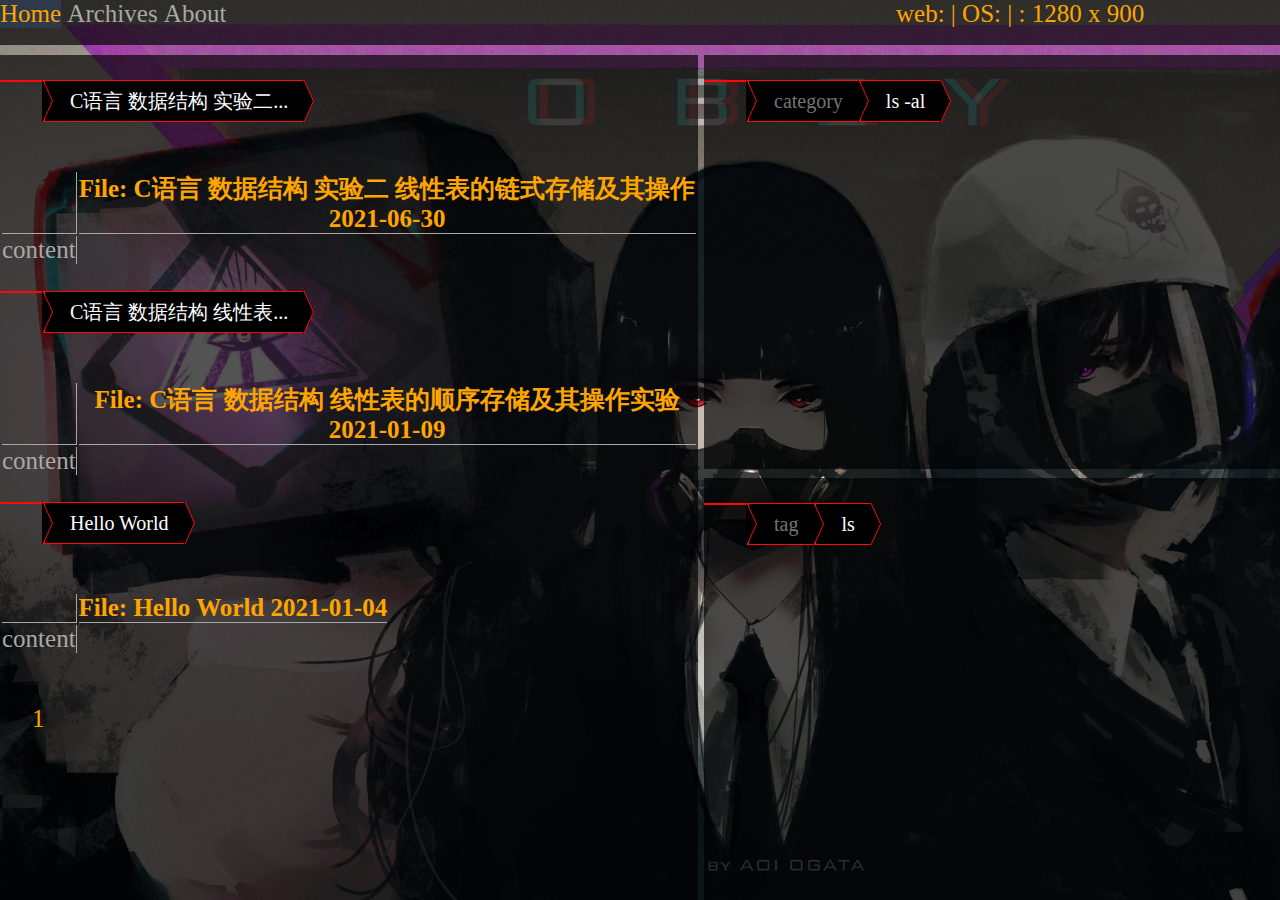
<file: index.html>
<!DOCTYPE html>
<html lang="en">
<head>
  <meta charset="UTF-8">
  <title> [ omgnehz ]</title>
  
<link rel="shortcut icon" href="/favicon/favicon.ico">

<link rel="stylesheet" href="/lib/highlight/monokai-sublime.css">

<link rel="stylesheet" href="/lib/fancybox/jquery.fancybox.min.css">


<link rel="stylesheet" href="https://cdn.staticfile.org/font-awesome/4.7.0/css/font-awesome.css">


<link rel="stylesheet" href="/css/milk.css">

<meta name="generator" content="Hexo 5.3.0"></head>
<body>
  <div class="milk-header">
     

  <nav class="header-nav">
     
    <ul class="nav-menu">
      
        <li id="Home">
          <i class="fa fa-home" aria-hidden="true"></i>
          <a href="/ ">Home</a>
        </li>
      
        <li id="Archives">
          <i class="fa fa-archive" aria-hidden="true"></i>
          <a href="/archives ">Archives</a>
        </li>
      
        <li id="About">
          <i class="fa fa-user-circle" aria-hidden="true"></i>
          <a href="/about ">About</a>
        </li>
      
    </ul>
    
    
      <span class="nav-date">
        <i class="fa fa-calendar" aria-hidden="true"></i>
        <span id="date"></span>
      </span>
    
    
    
      <span class="nav-system" id="nav-system"></span>
    
    
    <span class="nav-access">
      <i class="fa fa-universal-access" id="nav-access"></i>
      <i class="fa fa-angle-down"></i>
      <div class="dropdown-content" id="dropdown-content">
        <ul class="social">
          
            <li>
              <a target="_blank" rel="noopener" href="https://github.com/MRsoymilk">
                <i class="fa fa-github-alt" aria-hidden="true"></i>
              </a>
            </li>
          
            <li>
              <a href="mailto:codermrsoymilk@gmail.com">
                <i class="fa fa-envelope" aria-hidden="true"></i>
              </a>
            </li>
          
        </ul>
        <ul>
          <li><span>Power by <a target="_blank" rel="noopener" href="https://hexo.io/">Hexo</a></span></li>
        </ul>
      </div>
    </span>
  </nav>
 
  </div>
  <div class="milk-body">
    
<div class="desktop-content">
   
<ul>
  
     
    
    <li>
       
      <ul class="breadcrumbs" id="post-source">
        <li><a href="#"><i class="fa fa-file-text"></i></a></li>
        
        
        <li id="post-title"><a href="/2021/06/30/C语言 数据结构 实验二 线性表的链式存储及其操作/" title="C语言 数据结构 实验二 线性表的链式存储及其操作">C语言 数据结构 实验二...</a></li> 
      </ul>
       
      <div class="post-table">
        <table>
          <tr>
            <th></th>
            <th>
              <span class="table-title">File: C语言 数据结构 实验二 线性表的链式存储及其操作</span>
              <span>2021-06-30</span>
            </th>
          </tr>
          <tr>
            <td class="table-linenum" id="table-linenum">content</td>
            <td></td>
          </tr>
        </table>
      </div>
    </li>
  
     
    
    <li>
       
      <ul class="breadcrumbs" id="post-source">
        <li><a href="#"><i class="fa fa-file-text"></i></a></li>
        
        
        <li id="post-title"><a href="/2021/01/09/C语言 数据结构 线性表的顺序存储及其操作实验/" title="C语言 数据结构 线性表的顺序存储及其操作实验">C语言 数据结构 线性表...</a></li> 
      </ul>
       
      <div class="post-table">
        <table>
          <tr>
            <th></th>
            <th>
              <span class="table-title">File: C语言 数据结构 线性表的顺序存储及其操作实验</span>
              <span>2021-01-09</span>
            </th>
          </tr>
          <tr>
            <td class="table-linenum" id="table-linenum">content</td>
            <td></td>
          </tr>
        </table>
      </div>
    </li>
  
     
    
    <li>
       
      <ul class="breadcrumbs" id="post-source">
        <li><a href="#"><i class="fa fa-file-text"></i></a></li>
        
        
        <li id="post-title"><a href="/2021/01/04/hello-world/" title="Hello World">Hello World</a></li> 
      </ul>
       
      <div class="post-table">
        <table>
          <tr>
            <th></th>
            <th>
              <span class="table-title">File: Hello World</span>
              <span>2021-01-04</span>
            </th>
          </tr>
          <tr>
            <td class="table-linenum" id="table-linenum">content</td>
            <td></td>
          </tr>
        </table>
      </div>
    </li>
  
</ul>
   
<div class="paginator">
  <span class="page-number current">1</span>
</div>
</div>

<div class="desktop-category">
  <ul class="breadcrumbs">
    <li><a href="#"><i class="fa fa-code"></i></a></li>
    <li><a href="#">category</a></li>
    <li><a href="#">ls -al</a></li>
  </ul>
   

</div>

<div class="desktop-tag">
  <ul class="breadcrumbs">
    <li><a href="#"><i class="fa fa-code"></i></a></li>
    <li><a href="#">tag</a></li>
    <li><a href="#">ls</a></li>
  </ul>
     

</div>
  </div>
  

<script src="/lib/jquery/jquery.min.js"></script>


<script src="/lib/jquery/jquery-ui.min.js"></script>


<script src="/lib/fancybox/jquery.fancybox.min.js"></script>



<script src="/lib/highlight/highlight.pack.js"></script>

<script>
  hljs.initHighlightingOnLoad();
</script>


<script src="/js/milk.js"></script>

</body>
</html>
</file>
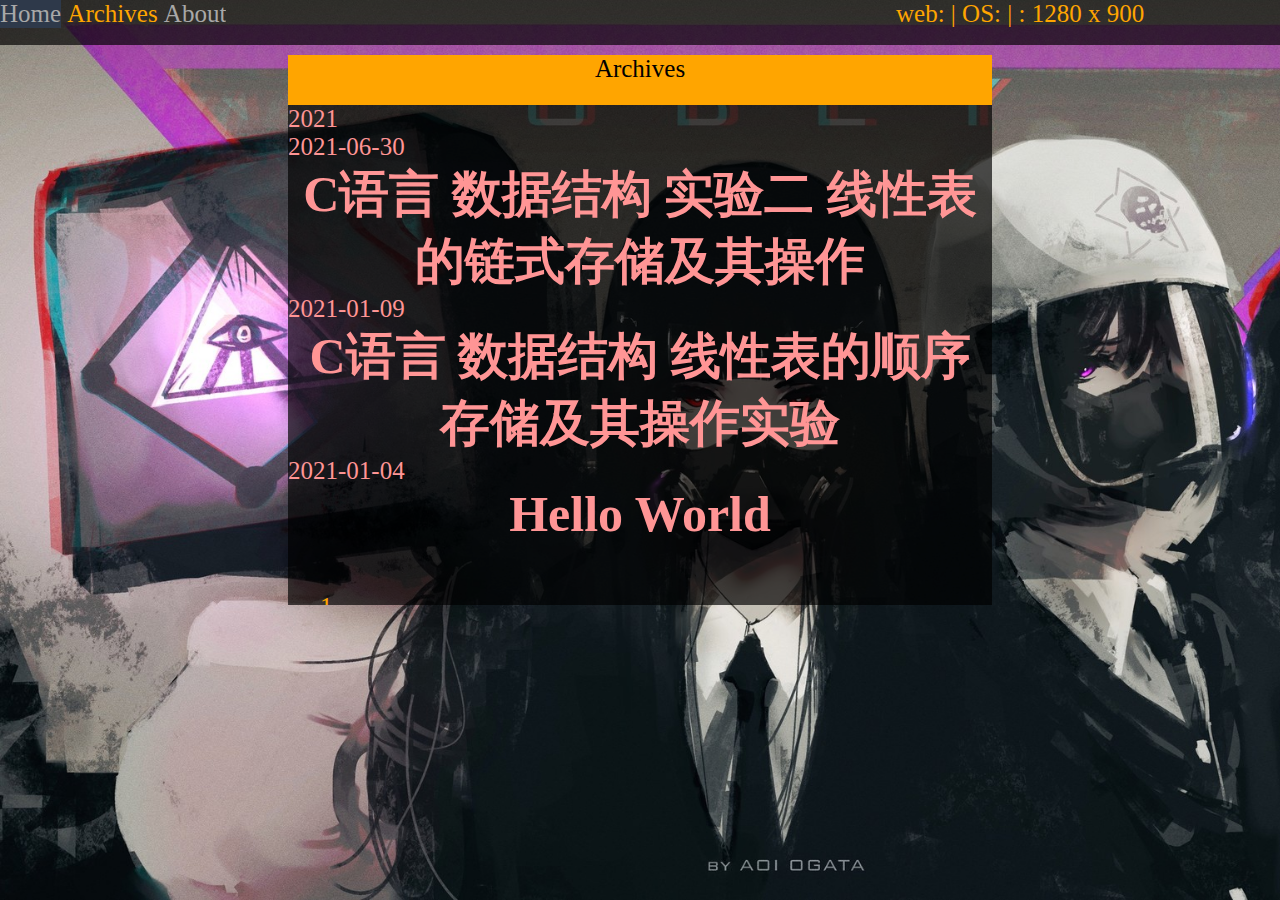
<file: archives/index.html>
<!DOCTYPE html>
<html lang="en">
<head>
  <meta charset="UTF-8">
  <title>Archives [ omgnehz ]</title>
  
<link rel="shortcut icon" href="/favicon/favicon.ico">

<link rel="stylesheet" href="/lib/highlight/monokai-sublime.css">

<link rel="stylesheet" href="/lib/fancybox/jquery.fancybox.min.css">


<link rel="stylesheet" href="https://cdn.staticfile.org/font-awesome/4.7.0/css/font-awesome.css">


<link rel="stylesheet" href="/css/milk.css">

<meta name="generator" content="Hexo 5.3.0"></head>
<body>
  <div class="milk-header">
     

  <nav class="header-nav">
     
    <ul class="nav-menu">
      
        <li id="Home">
          <i class="fa fa-home" aria-hidden="true"></i>
          <a href="/ ">Home</a>
        </li>
      
        <li id="Archives">
          <i class="fa fa-archive" aria-hidden="true"></i>
          <a href="/archives ">Archives</a>
        </li>
      
        <li id="About">
          <i class="fa fa-user-circle" aria-hidden="true"></i>
          <a href="/about ">About</a>
        </li>
      
    </ul>
    
    
      <span class="nav-date">
        <i class="fa fa-calendar" aria-hidden="true"></i>
        <span id="date"></span>
      </span>
    
    
    
      <span class="nav-system" id="nav-system"></span>
    
    
    <span class="nav-access">
      <i class="fa fa-universal-access" id="nav-access"></i>
      <i class="fa fa-angle-down"></i>
      <div class="dropdown-content" id="dropdown-content">
        <ul class="social">
          
            <li>
              <a target="_blank" rel="noopener" href="https://github.com/MRsoymilk">
                <i class="fa fa-github-alt" aria-hidden="true"></i>
              </a>
            </li>
          
            <li>
              <a href="mailto:codermrsoymilk@gmail.com">
                <i class="fa fa-envelope" aria-hidden="true"></i>
              </a>
            </li>
          
        </ul>
        <ul>
          <li><span>Power by <a target="_blank" rel="noopener" href="https://hexo.io/">Hexo</a></span></li>
        </ul>
      </div>
    </span>
  </nav>
 
  </div>
  <div class="milk-body">
     

<div class="win">
  
  <div class="win-title">Archives</div>
  <div class="win-body">
    
       
      
      
        
          <div>
            <a href="/archives/2021" class="archive-year">
              2021
            </a>
          </div>
      
      <div class="archives">
        <article class="archive-article archive-type-post">
          <div class="archive-article-inner">
            <header class="archive-article-header">
              <a href="/2021/06/30/C%E8%AF%AD%E8%A8%80%20%E6%95%B0%E6%8D%AE%E7%BB%93%E6%9E%84%20%E5%AE%9E%E9%AA%8C%E4%BA%8C%20%E7%BA%BF%E6%80%A7%E8%A1%A8%E7%9A%84%E9%93%BE%E5%BC%8F%E5%AD%98%E5%82%A8%E5%8F%8A%E5%85%B6%E6%93%8D%E4%BD%9C/">
                <time datetime="2021-06-30T07:17:47.321Z" itemprop="datePublished">
                  2021-06-30
                </time>
              </a>
              
                <h1 itemprop="name">
                  <a href="/2021/06/30/C%E8%AF%AD%E8%A8%80%20%E6%95%B0%E6%8D%AE%E7%BB%93%E6%9E%84%20%E5%AE%9E%E9%AA%8C%E4%BA%8C%20%E7%BA%BF%E6%80%A7%E8%A1%A8%E7%9A%84%E9%93%BE%E5%BC%8F%E5%AD%98%E5%82%A8%E5%8F%8A%E5%85%B6%E6%93%8D%E4%BD%9C/">
                    C语言 数据结构 实验二 线性表的链式存储及其操作
                  </a>
                </h1>
              
            </header>
          </div>
        </article>
      </div>
    
       
      
      
      <div class="archives">
        <article class="archive-article archive-type-post">
          <div class="archive-article-inner">
            <header class="archive-article-header">
              <a href="/2021/01/09/C%E8%AF%AD%E8%A8%80%20%E6%95%B0%E6%8D%AE%E7%BB%93%E6%9E%84%20%E7%BA%BF%E6%80%A7%E8%A1%A8%E7%9A%84%E9%A1%BA%E5%BA%8F%E5%AD%98%E5%82%A8%E5%8F%8A%E5%85%B6%E6%93%8D%E4%BD%9C%E5%AE%9E%E9%AA%8C/">
                <time datetime="2021-01-09T14:47:49.576Z" itemprop="datePublished">
                  2021-01-09
                </time>
              </a>
              
                <h1 itemprop="name">
                  <a href="/2021/01/09/C%E8%AF%AD%E8%A8%80%20%E6%95%B0%E6%8D%AE%E7%BB%93%E6%9E%84%20%E7%BA%BF%E6%80%A7%E8%A1%A8%E7%9A%84%E9%A1%BA%E5%BA%8F%E5%AD%98%E5%82%A8%E5%8F%8A%E5%85%B6%E6%93%8D%E4%BD%9C%E5%AE%9E%E9%AA%8C/">
                    C语言 数据结构 线性表的顺序存储及其操作实验
                  </a>
                </h1>
              
            </header>
          </div>
        </article>
      </div>
    
       
      
      
      <div class="archives">
        <article class="archive-article archive-type-post">
          <div class="archive-article-inner">
            <header class="archive-article-header">
              <a href="/2021/01/04/hello-world/">
                <time datetime="2021-01-04T14:52:52.588Z" itemprop="datePublished">
                  2021-01-04
                </time>
              </a>
              
                <h1 itemprop="name">
                  <a href="/2021/01/04/hello-world/">
                    Hello World
                  </a>
                </h1>
              
            </header>
          </div>
        </article>
      </div>
    
    <div class="paginator">
      <span class="page-number current">1</span>
    </div>
  </div>
</div>
  </div>
  

<script src="/lib/jquery/jquery.min.js"></script>


<script src="/lib/jquery/jquery-ui.min.js"></script>


<script src="/lib/fancybox/jquery.fancybox.min.js"></script>



<script src="/lib/highlight/highlight.pack.js"></script>

<script>
  hljs.initHighlightingOnLoad();
</script>


<script src="/js/milk.js"></script>

</body>
</html>
</file>
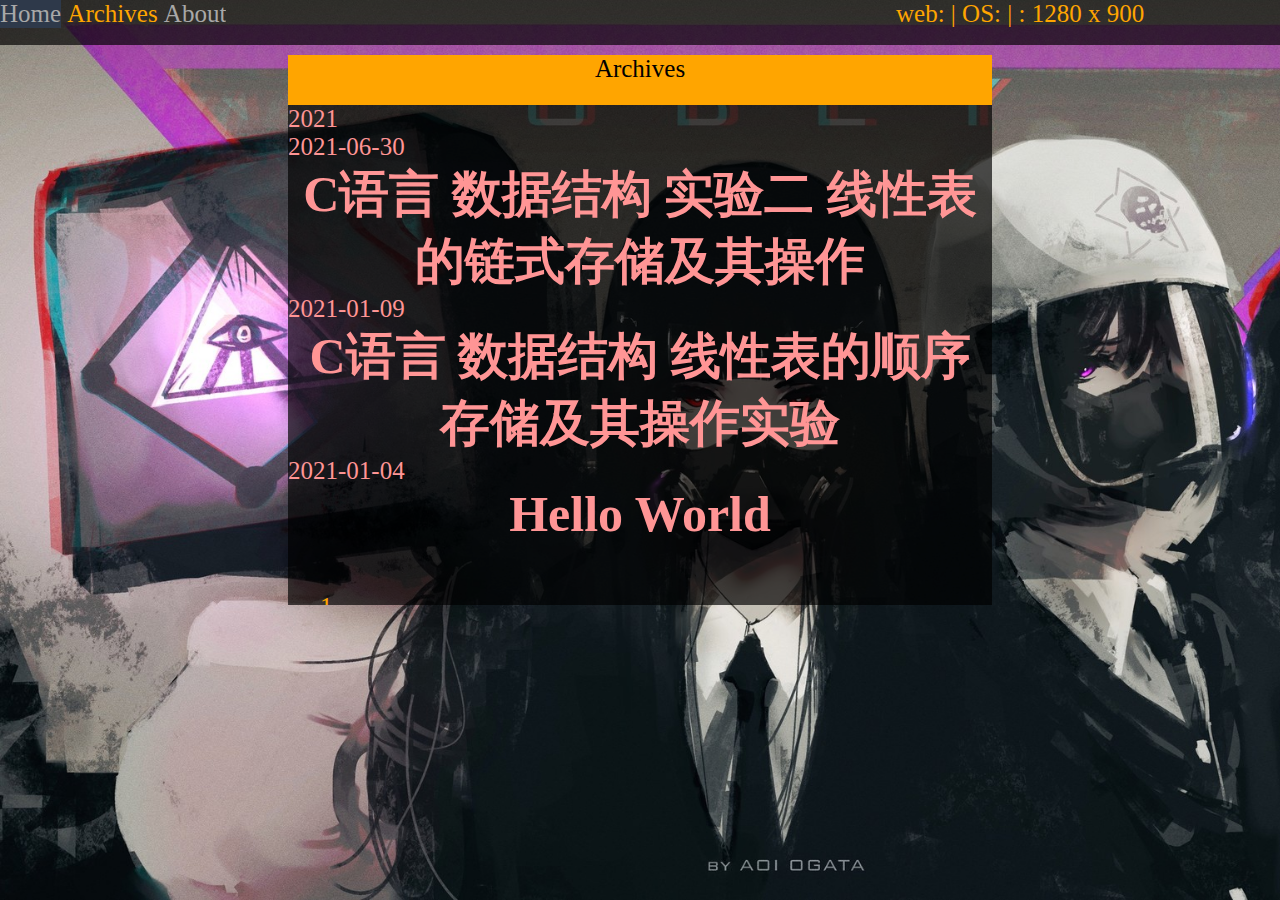
<file: archives/2021/index.html>
<!DOCTYPE html>
<html lang="en">
<head>
  <meta charset="UTF-8">
  <title>Archives: 2021 [ omgnehz ]</title>
  
<link rel="shortcut icon" href="/favicon/favicon.ico">

<link rel="stylesheet" href="/lib/highlight/monokai-sublime.css">

<link rel="stylesheet" href="/lib/fancybox/jquery.fancybox.min.css">


<link rel="stylesheet" href="https://cdn.staticfile.org/font-awesome/4.7.0/css/font-awesome.css">


<link rel="stylesheet" href="/css/milk.css">

<meta name="generator" content="Hexo 5.3.0"></head>
<body>
  <div class="milk-header">
     

  <nav class="header-nav">
     
    <ul class="nav-menu">
      
        <li id="Home">
          <i class="fa fa-home" aria-hidden="true"></i>
          <a href="/ ">Home</a>
        </li>
      
        <li id="Archives">
          <i class="fa fa-archive" aria-hidden="true"></i>
          <a href="/archives ">Archives</a>
        </li>
      
        <li id="About">
          <i class="fa fa-user-circle" aria-hidden="true"></i>
          <a href="/about ">About</a>
        </li>
      
    </ul>
    
    
      <span class="nav-date">
        <i class="fa fa-calendar" aria-hidden="true"></i>
        <span id="date"></span>
      </span>
    
    
    
      <span class="nav-system" id="nav-system"></span>
    
    
    <span class="nav-access">
      <i class="fa fa-universal-access" id="nav-access"></i>
      <i class="fa fa-angle-down"></i>
      <div class="dropdown-content" id="dropdown-content">
        <ul class="social">
          
            <li>
              <a target="_blank" rel="noopener" href="https://github.com/MRsoymilk">
                <i class="fa fa-github-alt" aria-hidden="true"></i>
              </a>
            </li>
          
            <li>
              <a href="mailto:codermrsoymilk@gmail.com">
                <i class="fa fa-envelope" aria-hidden="true"></i>
              </a>
            </li>
          
        </ul>
        <ul>
          <li><span>Power by <a target="_blank" rel="noopener" href="https://hexo.io/">Hexo</a></span></li>
        </ul>
      </div>
    </span>
  </nav>
 
  </div>
  <div class="milk-body">
     

<div class="win">
  
  <div class="win-title">Archives</div>
  <div class="win-body">
    
       
      
      
        
          <div>
            <a href="/archives/2021" class="archive-year">
              2021
            </a>
          </div>
      
      <div class="archives">
        <article class="archive-article archive-type-post">
          <div class="archive-article-inner">
            <header class="archive-article-header">
              <a href="/2021/06/30/C%E8%AF%AD%E8%A8%80%20%E6%95%B0%E6%8D%AE%E7%BB%93%E6%9E%84%20%E5%AE%9E%E9%AA%8C%E4%BA%8C%20%E7%BA%BF%E6%80%A7%E8%A1%A8%E7%9A%84%E9%93%BE%E5%BC%8F%E5%AD%98%E5%82%A8%E5%8F%8A%E5%85%B6%E6%93%8D%E4%BD%9C/">
                <time datetime="2021-06-30T07:17:47.321Z" itemprop="datePublished">
                  2021-06-30
                </time>
              </a>
              
                <h1 itemprop="name">
                  <a href="/2021/06/30/C%E8%AF%AD%E8%A8%80%20%E6%95%B0%E6%8D%AE%E7%BB%93%E6%9E%84%20%E5%AE%9E%E9%AA%8C%E4%BA%8C%20%E7%BA%BF%E6%80%A7%E8%A1%A8%E7%9A%84%E9%93%BE%E5%BC%8F%E5%AD%98%E5%82%A8%E5%8F%8A%E5%85%B6%E6%93%8D%E4%BD%9C/">
                    C语言 数据结构 实验二 线性表的链式存储及其操作
                  </a>
                </h1>
              
            </header>
          </div>
        </article>
      </div>
    
       
      
      
      <div class="archives">
        <article class="archive-article archive-type-post">
          <div class="archive-article-inner">
            <header class="archive-article-header">
              <a href="/2021/01/09/C%E8%AF%AD%E8%A8%80%20%E6%95%B0%E6%8D%AE%E7%BB%93%E6%9E%84%20%E7%BA%BF%E6%80%A7%E8%A1%A8%E7%9A%84%E9%A1%BA%E5%BA%8F%E5%AD%98%E5%82%A8%E5%8F%8A%E5%85%B6%E6%93%8D%E4%BD%9C%E5%AE%9E%E9%AA%8C/">
                <time datetime="2021-01-09T14:47:49.576Z" itemprop="datePublished">
                  2021-01-09
                </time>
              </a>
              
                <h1 itemprop="name">
                  <a href="/2021/01/09/C%E8%AF%AD%E8%A8%80%20%E6%95%B0%E6%8D%AE%E7%BB%93%E6%9E%84%20%E7%BA%BF%E6%80%A7%E8%A1%A8%E7%9A%84%E9%A1%BA%E5%BA%8F%E5%AD%98%E5%82%A8%E5%8F%8A%E5%85%B6%E6%93%8D%E4%BD%9C%E5%AE%9E%E9%AA%8C/">
                    C语言 数据结构 线性表的顺序存储及其操作实验
                  </a>
                </h1>
              
            </header>
          </div>
        </article>
      </div>
    
       
      
      
      <div class="archives">
        <article class="archive-article archive-type-post">
          <div class="archive-article-inner">
            <header class="archive-article-header">
              <a href="/2021/01/04/hello-world/">
                <time datetime="2021-01-04T14:52:52.588Z" itemprop="datePublished">
                  2021-01-04
                </time>
              </a>
              
                <h1 itemprop="name">
                  <a href="/2021/01/04/hello-world/">
                    Hello World
                  </a>
                </h1>
              
            </header>
          </div>
        </article>
      </div>
    
    <div class="paginator">
      <span class="page-number current">1</span>
    </div>
  </div>
</div>
  </div>
  

<script src="/lib/jquery/jquery.min.js"></script>


<script src="/lib/jquery/jquery-ui.min.js"></script>


<script src="/lib/fancybox/jquery.fancybox.min.js"></script>



<script src="/lib/highlight/highlight.pack.js"></script>

<script>
  hljs.initHighlightingOnLoad();
</script>


<script src="/js/milk.js"></script>

</body>
</html>
</file>
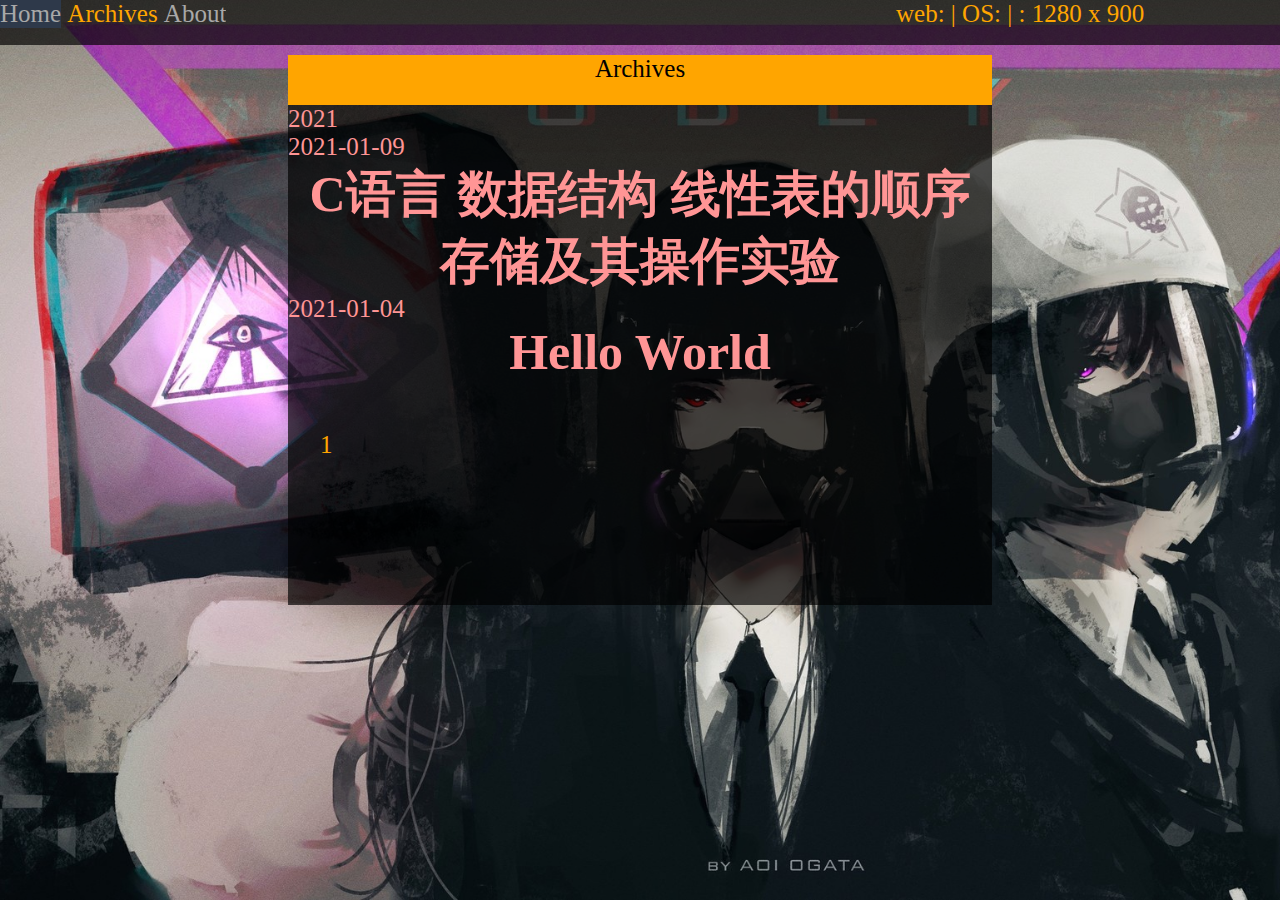
<file: archives/2021/01/index.html>
<!DOCTYPE html>
<html lang="en">
<head>
  <meta charset="UTF-8">
  <title>Archives: 1/2021: 2021 [ omgnehz ]</title>
  
<link rel="shortcut icon" href="/favicon/favicon.ico">

<link rel="stylesheet" href="/lib/highlight/monokai-sublime.css">

<link rel="stylesheet" href="/lib/fancybox/jquery.fancybox.min.css">


<link rel="stylesheet" href="https://cdn.staticfile.org/font-awesome/4.7.0/css/font-awesome.css">


<link rel="stylesheet" href="/css/milk.css">

<meta name="generator" content="Hexo 5.3.0"></head>
<body>
  <div class="milk-header">
     

  <nav class="header-nav">
     
    <ul class="nav-menu">
      
        <li id="Home">
          <i class="fa fa-home" aria-hidden="true"></i>
          <a href="/ ">Home</a>
        </li>
      
        <li id="Archives">
          <i class="fa fa-archive" aria-hidden="true"></i>
          <a href="/archives ">Archives</a>
        </li>
      
        <li id="About">
          <i class="fa fa-user-circle" aria-hidden="true"></i>
          <a href="/about ">About</a>
        </li>
      
    </ul>
    
    
      <span class="nav-date">
        <i class="fa fa-calendar" aria-hidden="true"></i>
        <span id="date"></span>
      </span>
    
    
    
      <span class="nav-system" id="nav-system"></span>
    
    
    <span class="nav-access">
      <i class="fa fa-universal-access" id="nav-access"></i>
      <i class="fa fa-angle-down"></i>
      <div class="dropdown-content" id="dropdown-content">
        <ul class="social">
          
            <li>
              <a target="_blank" rel="noopener" href="https://github.com/MRsoymilk">
                <i class="fa fa-github-alt" aria-hidden="true"></i>
              </a>
            </li>
          
            <li>
              <a href="mailto:codermrsoymilk@gmail.com">
                <i class="fa fa-envelope" aria-hidden="true"></i>
              </a>
            </li>
          
        </ul>
        <ul>
          <li><span>Power by <a target="_blank" rel="noopener" href="https://hexo.io/">Hexo</a></span></li>
        </ul>
      </div>
    </span>
  </nav>
 
  </div>
  <div class="milk-body">
     

<div class="win">
  
  <div class="win-title">Archives</div>
  <div class="win-body">
    
       
      
      
        
          <div>
            <a href="/archives/2021" class="archive-year">
              2021
            </a>
          </div>
      
      <div class="archives">
        <article class="archive-article archive-type-post">
          <div class="archive-article-inner">
            <header class="archive-article-header">
              <a href="/2021/01/09/C%E8%AF%AD%E8%A8%80%20%E6%95%B0%E6%8D%AE%E7%BB%93%E6%9E%84%20%E7%BA%BF%E6%80%A7%E8%A1%A8%E7%9A%84%E9%A1%BA%E5%BA%8F%E5%AD%98%E5%82%A8%E5%8F%8A%E5%85%B6%E6%93%8D%E4%BD%9C%E5%AE%9E%E9%AA%8C/">
                <time datetime="2021-01-09T14:47:49.576Z" itemprop="datePublished">
                  2021-01-09
                </time>
              </a>
              
                <h1 itemprop="name">
                  <a href="/2021/01/09/C%E8%AF%AD%E8%A8%80%20%E6%95%B0%E6%8D%AE%E7%BB%93%E6%9E%84%20%E7%BA%BF%E6%80%A7%E8%A1%A8%E7%9A%84%E9%A1%BA%E5%BA%8F%E5%AD%98%E5%82%A8%E5%8F%8A%E5%85%B6%E6%93%8D%E4%BD%9C%E5%AE%9E%E9%AA%8C/">
                    C语言 数据结构 线性表的顺序存储及其操作实验
                  </a>
                </h1>
              
            </header>
          </div>
        </article>
      </div>
    
       
      
      
      <div class="archives">
        <article class="archive-article archive-type-post">
          <div class="archive-article-inner">
            <header class="archive-article-header">
              <a href="/2021/01/04/hello-world/">
                <time datetime="2021-01-04T14:52:52.588Z" itemprop="datePublished">
                  2021-01-04
                </time>
              </a>
              
                <h1 itemprop="name">
                  <a href="/2021/01/04/hello-world/">
                    Hello World
                  </a>
                </h1>
              
            </header>
          </div>
        </article>
      </div>
    
    <div class="paginator">
      <span class="page-number current">1</span>
    </div>
  </div>
</div>
  </div>
  

<script src="/lib/jquery/jquery.min.js"></script>


<script src="/lib/jquery/jquery-ui.min.js"></script>


<script src="/lib/fancybox/jquery.fancybox.min.js"></script>



<script src="/lib/highlight/highlight.pack.js"></script>

<script>
  hljs.initHighlightingOnLoad();
</script>


<script src="/js/milk.js"></script>

</body>
</html>
</file>
<file: lib/highlight/monokai-sublime.css>
/*

Monokai Sublime style. Derived from Monokai by noformnocontent http://nn.mit-license.org/

*/

.hljs {
  display: block;
  overflow-x: auto;
  padding: 0.5em;
  background: #23241f;
}

.hljs,
.hljs-tag,
.hljs-subst {
  color: #f8f8f2;
}

.hljs-strong,
.hljs-emphasis {
  color: #a8a8a2;
}

.hljs-bullet,
.hljs-quote,
.hljs-number,
.hljs-regexp,
.hljs-literal,
.hljs-link {
  color: #ae81ff;
}

.hljs-code,
.hljs-title,
.hljs-section,
.hljs-selector-class {
  color: #a6e22e;
}

.hljs-strong {
  font-weight: bold;
}

.hljs-emphasis {
  font-style: italic;
}

.hljs-keyword,
.hljs-selector-tag,
.hljs-name,
.hljs-attr {
  color: #f92672;
}

.hljs-symbol,
.hljs-attribute {
  color: #66d9ef;
}

.hljs-params,
.hljs-class .hljs-title {
  color: #f8f8f2;
}

.hljs-string,
.hljs-type,
.hljs-built_in,
.hljs-builtin-name,
.hljs-selector-id,
.hljs-selector-attr,
.hljs-selector-pseudo,
.hljs-addition,
.hljs-variable,
.hljs-template-variable {
  color: #e6db74;
}

.hljs-comment,
.hljs-deletion,
.hljs-meta {
  color: #75715e;
}
</file>
<file: css/milk.css>
@charset "UTF-8";
.milk-header {
  position: absolute;
  top: 0;
  height: 45px;
  width: 100%;
}
.milk-header .header-nav {
  display: block;
  width: 100%;
  background-color: rgba(0, 0, 0, 0.675);
  height: inherit;
}
.milk-header .nav-menu {
  display: inline-block;
  overflow: auto;
  white-space: nowrap;
  max-width: 39%;
  height: inherit;
}
.milk-header .nav-menu li {
  display: inline-block;
}
.milk-header .nav-menu li:hover {
  background-color: #2e394a;
}
.milk-header .nav-menu a {
  color: #a8a8a8;
  text-decoration: none;
}
.milk-header .nav-menu .active a {
  color: #ffa500;
}
.milk-header .nav-menu::-webkit-scrollbar {
  display: none;
}
.milk-header .nav-menu {
  -ms-overflow-style: none;
  scrollbar-width: none;
}
.milk-header .nav-date {
  overflow: auto;
  white-space: nowrap;
  position: absolute;
  max-width: 29%;
  left: 40%;
  height: inherit;
}
.milk-header .nav-date::-webkit-scrollbar {
  display: none;
}
.milk-header .nav-date {
  -ms-overflow-style: none;
  scrollbar-width: none;
}
.milk-header .nav-system {
  white-space: nowrap;
  position: absolute;
  left: 70%;
  overflow: auto;
  max-width: 24%;
  height: inherit;
}
.milk-header .nav-system::-webkit-scrollbar {
  display: none;
}
.milk-header .nav-system {
  -ms-overflow-style: none;
  scrollbar-width: none;
}
.milk-header .nav-access {
  white-space: nowrap;
  position: absolute;
  right: 0;
  max-width: 5%;
  height: inherit;
}

.milk-body {
  position: absolute;
  top: 55px;
  bottom: 0;
  width: 100%;
  overflow: hidden;
}
.milk-body .desktop-content {
  background-color: rgba(0, 0, 0, 0.675);
  position: absolute;
  overflow-y: scroll;
  overflow-x: hidden;
  height: 100%;
  width: 54.5%;
}
.milk-body .desktop-content:hover {
  border: 1px solid #ff0000;
}
.milk-body .desktop-content .post-table {
  border: none;
  margin-top: 50px;
}
.milk-body .desktop-content .post-table .table-title {
  font-weight: bold;
}
.milk-body .desktop-content .post-table .table-linenum {
  margin-top: 10px;
}
.milk-body .desktop-content .post-table th {
  border-bottom: 1px solid #a8a8a8;
}
.milk-body .desktop-content .post-table th:first-child {
  border-right: 1px solid #a8a8a8;
}
.milk-body .desktop-content .post-table td {
  color: #ffffff;
}
.milk-body .desktop-content .post-table td:first-child {
  color: #a8a8a8;
  border-right: 1px solid #a8a8a8;
}
.milk-body .desktop-category {
  background-color: rgba(0, 0, 0, 0.675);
  position: absolute;
  left: 55%;
  height: 49%;
  width: 45%;
  overflow-y: scroll;
}
.milk-body .desktop-category:hover {
  border: 1px solid #ff0000;
}
.milk-body .desktop-tag {
  background-color: rgba(0, 0, 0, 0.675);
  position: absolute;
  left: 55%;
  top: 50%;
  height: 50%;
  width: 45%;
  overflow-y: scroll;
}
.milk-body .desktop-tag:hover {
  border: 1px solid #ff0000;
}
.milk-body .desktop-tag .list-cloud {
  margin-top: 10px;
}

* {
  margin: 0;
  padding: 0;
}

html,
body {
  font-family: "KaiTi";
  font-size: 25px !important;
  cursor: url("/cursor/normal.cur"), auto;
  background-image: url("/background.jpg");
  background-repeat: no-repeat;
  background-size: cover;
  height: 100%;
  color: #ffa500;
}

a:hover {
  cursor: url("/cursor/link.cur"), auto;
}

a {
  text-decoration: none;
}
a:link {
  color: #ff9595;
}
a:visited {
  color: #808080;
}
a:hover {
  color: #2dffee;
  text-decoration: underline;
}
a:active {
  color: #ec9900;
}

img {
  max-width: 100%;
  margin: auto;
  display: block;
}

ol,
ul,
dl {
  list-style-type: none;
}

h1 {
  text-align: center;
}

h2 {
  margin: 20px;
}
h2::before {
  font-size: 20px;
  content: "h2. ";
  color: rgba(255, 166, 0, 0.502);
}

h3 {
  margin: 15px;
}
h3::before {
  font-size: 18px;
  content: "h3. ";
  color: rgba(255, 166, 0, 0.502);
}

h4 {
  margin: 10px;
}
h4::before {
  font-size: 16px;
  content: "h4. ";
  color: rgba(255, 166, 0, 0.502);
}

h5 {
  margin: 5px;
}
h5:before {
  font-size: 14px;
  content: "h5. ";
  color: rgba(255, 166, 0, 0.502);
}

h6::before {
  font-size: 12px;
  content: "h6. ";
  color: rgba(255, 166, 0, 0.502);
}

code {
  color: #ec6de4;
  background-color: rgba(221, 221, 221, 0.22);
  padding: 0 3px;
  font-size: 95%;
}

blockquote {
  text-align: center;
  font-style: italic;
  line-height: 2em;
}

.Tips {
  position: fixed;
  z-index: 99;
  border-radius: 5px;
  padding: 20px;
  background-color: rgba(0, 0, 0, 0.8);
  color: #ffa500;
  width: 100px;
  font-size: 25px;
  text-align: center;
  left: 50%;
  top: 50%;
}

#top {
  font-size: larger;
  text-align: center;
  font-weight: bold;
}

#scroll2top {
  position: absolute;
  top: 50%;
  left: 90%;
  color: #ffa500;
  background-color: rgba(0, 0, 0, 0.675);
  z-index: 9;
  width: 100px;
  height: 20px;
}

.draggable-toc {
  position: absolute;
  z-index: 9;
  background-color: rgba(0, 0, 0, 0.675);
  border: 1px solid #d3d3d3;
  max-width: 14%;
  min-width: 10%;
  max-height: 100%;
  overflow-y: scroll;
}
.draggable-toc .toc-title {
  padding: 10px;
  cursor: move;
  background-color: #dd7c3b;
  color: #ffffff;
}
.draggable-toc .toc-level-2 {
  margin-left: 5px;
}
.draggable-toc .toc-level-3 {
  margin-left: 7px;
}
.draggable-toc .toc-level-3:before {
  content: ">";
}
.draggable-toc .toc-level-4 {
  margin-left: 9px;
}
.draggable-toc .toc-level-4:before {
  content: ">";
}
.draggable-toc .toc-level-5 {
  margin-left: 11px;
}
.draggable-toc .toc-level-5:before {
  content: ">";
}
.draggable-toc .toc-level-6 {
  margin-left: 13px;
}
.draggable-toc .toc-level-6:before {
  content: ">";
}
.draggable-toc .active {
  color: #10f7ff;
}
.draggable-toc .progress-container {
  width: 100%;
  height: 10px;
  background-color: rgba(0, 0, 0, 0.675);
}
.draggable-toc .progress-container .progress-bar {
  height: 10px;
  background-color: #ffa500;
  width: 0%;
}

.draggable-toc::-webkit-scrollbar {
  display: none;
}

.draggable-toc {
  -ms-overflow-style: none;
  scrollbar-width: none;
}

.post {
  margin-bottom: 50%;
  max-width: 1056px;
  margin-left: auto !important;
  margin-right: auto !important;
}
.post ul {
  margin-left: 30px;
  list-style-type: disc;
  font-size: 85%;
}
.post ol {
  margin-left: 30px;
  list-style-type: lower-roman;
  font-size: 85%;
}
.post table {
  color: #f5deb3;
  text-align: left;
  border: 2px solid #ed1c40;
  width: 100%;
  border-radius: 0.25rem;
}
.post table thead {
  border: none;
  color: #000000;
  background-color: #ed1c40;
}

.post-content {
  overflow-y: scroll;
  height: 100%;
  margin-left: 15%;
  margin-right: 15%;
  background-color: rgba(0, 0, 0, 0.675);
}

.post-content::-webkit-scrollbar {
  display: none;
}

.post-content {
  -ms-overflow-style: none;
  scrollbar-width: none;
}

.hljs-prompt {
  display: none;
  color: rgba(255, 255, 255, 0.5);
}

.hljs-prompt:hover {
  color: white;
}

.win .win-title {
  background-color: #ffa500;
  color: #000000;
  height: 50px;
  width: 55%;
  text-align: center;
  margin-left: auto;
  margin-right: auto;
}
.win .win-body {
  background-color: rgba(0, 0, 0, 0.675);
  margin-left: auto;
  margin-right: auto;
  margin-bottom: 50%;
  width: 55%;
  height: 500px;
  word-wrap: break-word;
  word-break: break-all;
  overflow-y: scroll;
}
.win .win-body::-webkit-scrollbar {
  display: none;
}
.win .win-body {
  -ms-overflow-style: none;
  scrollbar-width: none;
}
.win .win-list {
  text-align: center;
}

.content-categories {
  display: flex;
}
.content-categories a {
  padding-left: 20px;
  font-size: 20px;
}
.content-categories ul li {
  list-style: none;
}
.content-categories li {
  display: inline;
}

.content-tags {
  display: flex;
  margin-top: 50px;
}
.content-tags a {
  border: 1px solid;
  border-radius: 25px;
}
.content-tags ul li {
  list-style: none;
}
.content-tags li {
  display: inline;
}

.paginator {
  margin-top: 50px;
}
.paginator .page-number {
  padding: 16px 32px;
}
.paginator .space {
  padding: 16px 32px;
}
.paginator a {
  color: #ffffff;
  background-color: rgba(0, 0, 0, 0.675);
  padding: 16px 32px;
  text-decoration: none;
  transition: backgournd-color 0.3s;
}
.paginator a:first-child {
  border-left: none;
}
.paginator a:last-child {
  border-right: none;
}
.paginator a.active {
  background-color: rgba(0, 0, 0, 0.675);
  color: #ffffff;
  padding: 16px 32px;
}
.paginator a:hover:not(.active) {
  background-color: #d3d3d3;
  color: #000000;
}

.fa-angle-down {
  font-size: x-small;
  display: none;
}

.dropdown-content {
  z-index: 999;
  display: none;
  position: absolute;
  right: 0;
  min-width: 300px;
  width: auto;
  overflow: auto;
  background-color: rgba(0, 0, 0, 0.675);
  text-align: center;
  list-style: none;
}
.dropdown-content li input {
  width: 100%;
}
.dropdown-content a {
  text-decoration: none;
}

.dropdown-content::-webkit-scrollbar {
  display: none;
}

.dropdown-content {
  -ms-overflow-style: none;
  scrollbar-width: none;
}

.social {
  text-align: center;
}
.social li {
  display: inline;
}

.comment-tabs li {
  display: inline;
  border: 1px solid;
}

#vcomments {
  background-color: #ffffff;
  margin-top: 20px;
}

/* cyrillic */
@font-face {
  font-family: "Bad Script";
  font-style: normal;
  font-weight: 400;
  src: local("Bad Script Regular"), local("BadScript-Regular"), url("/lib/font/BadScript_cyrillic.woff2") format("woff2");
  unicode-range: U+0400-045F, U+0490-0491, U+04B0-04B1, U+2116;
}
/* latin */
@font-face {
  font-family: "Bad Script";
  font-style: normal;
  font-weight: 400;
  src: local("Bad Script Regular"), local("BadScript-Regular"), url("/lib/font/BadScript_lation.woff2") format("woff2");
  unicode-range: U+0000-00FF, U+0131, U+0152-0153, U+02BB-02BC, U+02C6, U+02DA, U+02DC, U+2000-206F, U+2074, U+20AC, U+2122, U+2191, U+2193, U+2212, U+2215, U+FEFF, U+FFFD;
}
ul.breadcrumbs {
  margin: 25px 0px 0px;
  padding: 0px;
  font-size: 0px;
  line-height: 0px;
  display: inline-block;
  *display: inline;
  zoom: 1;
  vertical-align: top;
  height: 40px;
}
ul.breadcrumbs li {
  position: relative;
  margin: 0px 0px;
  padding: 0px;
  list-style: none;
  list-style-image: none;
  display: inline-block;
  *display: inline;
  zoom: 1;
  vertical-align: top;
  border-left: 1px solid #ff0808;
  transition: 0.3s ease;
}
ul.breadcrumbs li:last-child a {
  color: #ffffff;
}
ul.breadcrumbs li:last-child:hover:before {
  border-left: 10px solid #ffffff;
}
ul.breadcrumbs li:last-child:hover a {
  color: #000000;
  background-color: #ffffff;
}
ul.breadcrumbs li:before {
  content: "";
  position: absolute;
  right: -9px;
  top: -1px;
  z-index: 20;
  border-left: 10px solid #000000;
  border-top: 22px solid transparent;
  border-bottom: 22px solid transparent;
  transition: 0.3s ease;
}
ul.breadcrumbs li:after {
  content: "";
  position: absolute;
  right: -10px;
  top: -1px;
  z-index: 10;
  border-left: 10px solid #ff0808;
  border-top: 22px solid transparent;
  border-bottom: 22px solid transparent;
}
ul.breadcrumbs li.active a {
  color: #ffffff;
  background-color: #000000;
}
ul.breadcrumbs li.first {
  border-left: none;
}
ul.breadcrumbs li.first a {
  font-size: 18px;
  padding-left: 20px;
  border-radius: 5px 0px 0px 5px;
}
ul.breadcrumbs li.last:before {
  display: none;
}
ul.breadcrumbs li.last:after {
  display: none;
}
ul.breadcrumbs li.last a {
  padding-right: 20px;
  border-radius: 0px 40px 40px 0px;
}
ul.breadcrumbs li a {
  display: block;
  font-size: 20px;
  line-height: 40px;
  color: #757575;
  padding: 0px 15px 0px 25px;
  text-decoration: none;
  background-color: #000000;
  border: 1px solid #ff0808;
  white-space: nowrap;
  overflow: hidden;
  transition: 0.3s ease;
}

ul.ascii,
ul.ascii ul {
  margin-left: 0;
  padding-left: 0;
  list-style: none;
}

ul.ascii li {
  margin: 0;
  padding: 0;
}

/* level 1 */
ul.ascii > li::before {
  content: "";
}

/* level 2 */
ul.ascii > li > ul > li::before {
  content: "├── ";
}

ul.ascii > li > ul > li:last-child::before {
  content: "└── ";
}

/* level 3 */
ul.ascii > li > ul > li > ul > li::before {
  content: "│   ├── ";
}

ul.ascii > li > ul > li > ul > li:last-child::before {
  content: "│   └── ";
}

ul.ascii > li > ul > li:last-child > ul > li::before {
  content: "    ├── ";
}

ul.ascii > li > ul > li:last-child > ul > li:last-child::before {
  content: "    └── ";
}

/* level 4 */
ul.ascii > li > ul > li > ul > li > ul > li::before {
  content: "│   │   ├── ";
}

ul.ascii > li > ul > li > ul > li > ul > li:last-child::before {
  content: "│   │   └── ";
}

ul.ascii > li > ul > li > ul > li:last-child > ul > li::before {
  content: "│       ├── ";
}

ul.ascii > li > ul > li > ul > li:last-child > ul > li:last-child::before {
  content: "│       └── ";
}

ul.ascii > li > ul > li:last-child > ul > li > ul > li::before {
  content: "    │   ├── ";
}

ul.ascii > li > ul > li:last-child > ul > li > ul > li:last-child::before {
  content: "    │   └── ";
}

ul.ascii > li > ul > li:last-child > ul > li:last-child > ul > li::before {
  content: "        ├── ";
}

ul.ascii > li > ul > li:last-child > ul > li:last-child > ul > li:last-child::before {
  content: "        └── ";
}

/* level 5 */
ul.ascii > li > ul > li > ul > li > ul > li > ul > li::before {
  content: "│   │   │   ├── ";
}

ul.ascii > li > ul > li > ul > li > ul > li > ul > li:last-child::before {
  content: "│   │   │   └── ";
}

ul.ascii > li > ul > li > ul > li > ul > li:last-child > ul > li::before {
  content: "│   │       ├── ";
}

ul.ascii > li > ul > li > ul > li > ul > li:last-child > ul > li:last-child::before {
  content: "│   │       └── ";
}

ul.ascii > li > ul > li > ul > li:last-child > ul > li > ul > li::before {
  content: "│       │   ├── ";
}

ul.ascii > li > ul > li > ul > li:last-child > ul > li > ul > li:last-child::before {
  content: "│       │   └── ";
}

ul.ascii > li > ul > li > ul > li:last-child > ul > li:last-child > ul > li::before {
  content: "│           ├── ";
}

ul.ascii > li > ul > li > ul > li:last-child > ul > li:last-child > ul > li:last-child::before {
  content: "│           └── ";
}

ul.ascii > li > ul > li:last-child > ul > li > ul > li > ul > li::before {
  content: "    │   │   ├── ";
}

ul.ascii > li > ul > li:last-child > ul > li > ul > li > ul > li:last-child::before {
  content: "    │   │   └── ";
}

ul.ascii > li > ul > li:last-child > ul > li > ul > li:last-child > ul > li::before {
  content: "    │       ├── ";
}

ul.ascii > li > ul > li:last-child > ul > li > ul > li:last-child > ul > li:last-child::before {
  content: "    │       └── ";
}

ul.ascii > li > ul > li:last-child > ul > li:last-child > ul > li > ul > li::before {
  content: "        │   ├── ";
}

ul.ascii > li > ul > li:last-child > ul > li:last-child > ul > li > ul > li:last-child::before {
  content: "        │   └── ";
}

ul.ascii > li > ul > li:last-child > ul > li:last-child > ul > li:last-child > ul > li::before {
  content: "            ├── ";
}

ul.ascii > li > ul > li:last-child > ul > li:last-child > ul > li:last-child > ul > li:last-child::before {
  content: "            └── ";
}

/* level 6 */
ul.ascii > li > ul > li > ul > li > ul > li > ul > li > ul > li::before {
  content: "│   │   │   │   ├── ";
}

ul.ascii > li > ul > li > ul > li > ul > li > ul > li > ul > li:last-child::before {
  content: "│   │   │   │   └── ";
}

ul.ascii > li > ul > li > ul > li > ul > li > ul > li:last-child > ul > li::before {
  content: "│   │   │       ├── ";
}

ul.ascii > li > ul > li > ul > li > ul > li > ul > li:last-child > ul > li:last-child::before {
  content: "│   │   │       └── ";
}

ul.ascii > li > ul > li > ul > li > ul > li:last-child > ul > li > ul > li::before {
  content: "│   │       │   ├── ";
}

ul.ascii > li > ul > li > ul > li > ul > li:last-child > ul > li > ul > li:last-child::before {
  content: "│   │       │   └── ";
}

ul.ascii > li > ul > li > ul > li > ul > li:last-child > ul > li:last-child > ul > li::before {
  content: "│   │           ├── ";
}

ul.ascii > li > ul > li > ul > li > ul > li:last-child > ul > li:last-child > ul > li:last-child::before {
  content: "│   │           └── ";
}

ul.ascii > li > ul > li > ul > li:last-child > ul > li > ul > li > ul > li::before {
  content: "│       │   │   ├── ";
}

ul.ascii > li > ul > li > ul > li:last-child > ul > li > ul > li > ul > li:last-child::before {
  content: "│       │   │   └── ";
}

ul.ascii > li > ul > li > ul > li:last-child > ul > li > ul > li:last-child > ul > li::before {
  content: "│       │       ├── ";
}

ul.ascii > li > ul > li > ul > li:last-child > ul > li > ul > li:last-child > ul > li:last-child::before {
  content: "│       │       └── ";
}

ul.ascii > li > ul > li > ul > li:last-child > ul > li:last-child > ul > li > ul > li::before {
  content: "│           │   ├── ";
}

ul.ascii > li > ul > li > ul > li:last-child > ul > li:last-child > ul > li > ul > li:last-child::before {
  content: "│           │   └── ";
}

ul.ascii > li > ul > li > ul > li:last-child > ul > li:last-child > ul > li:last-child > ul > li::before {
  content: "│               ├── ";
}

ul.ascii > li > ul > li > ul > li:last-child > ul > li:last-child > ul > li:last-child > ul > li:last-child::before {
  content: "│               └── ";
}

ul.ascii > li > ul > li:last-child > ul > li > ul > li > ul > li > ul > li::before {
  content: "    │   │   │   ├── ";
}

ul.ascii > li > ul > li:last-child > ul > li > ul > li > ul > li > ul > li:last-child::before {
  content: "    │   │   │   └── ";
}

ul.ascii > li > ul > li:last-child > ul > li > ul > li > ul > li:last-child > ul > li::before {
  content: "    │   │       ├── ";
}

ul.ascii > li > ul > li:last-child > ul > li > ul > li > ul > li:last-child > ul > li:last-child::before {
  content: "    │   │       └── ";
}

ul.ascii > li > ul > li:last-child > ul > li > ul > li:last-child > ul > li > ul > li::before {
  content: "    │       │   ├── ";
}

ul.ascii > li > ul > li:last-child > ul > li > ul > li:last-child > ul > li > ul > li:last-child::before {
  content: "    │       │   └── ";
}

ul.ascii > li > ul > li:last-child > ul > li > ul > li:last-child > ul > li:last-child > ul > li::before {
  content: "    │           ├── ";
}

ul.ascii > li > ul > li:last-child > ul > li > ul > li:last-child > ul > li:last-child > ul > li:last-child::before {
  content: "    │           └── ";
}

ul.ascii > li > ul > li:last-child > ul > li:last-child > ul > li > ul > li > ul > li::before {
  content: "        │   │   ├── ";
}

ul.ascii > li > ul > li:last-child > ul > li:last-child > ul > li > ul > li > ul > li:last-child::before {
  content: "        │   │   └── ";
}

ul.ascii > li > ul > li:last-child > ul > li:last-child > ul > li > ul > li:last-child > ul > li::before {
  content: "        │       ├── ";
}

ul.ascii > li > ul > li:last-child > ul > li:last-child > ul > li > ul > li:last-child > ul > li:last-child::before {
  content: "        │       └── ";
}

ul.ascii > li > ul > li:last-child > ul > li:last-child > ul > li:last-child > ul > li > ul > li::before {
  content: "            │   ├── ";
}

ul.ascii > li > ul > li:last-child > ul > li:last-child > ul > li:last-child > ul > li > ul > li:last-child::before {
  content: "            │   └── ";
}

ul.ascii > li > ul > li:last-child > ul > li:last-child > ul > li:last-child > ul > li:last-child > ul > li::before {
  content: "                ├── ";
}

ul.ascii > li > ul > li:last-child > ul > li:last-child > ul > li:last-child > ul > li:last-child > ul > li:last-child::before {
  content: "                └── ";
}

.ffolder {
  position: relative;
  display: inline-block;
  text-align: center;
  margin: 10px;
}

.ffolder.small {
  margin-top: 8px;
  width: 88px;
  height: 61px;
  border-radius: 0px 6px 6px 6px;
}

.ffolder.medium {
  margin-top: 16px;
  width: 176px;
  height: 122px;
  border-radius: 0px 10px 10px 10px;
}

.ffolder.big {
  margin-top: 24px;
  width: 264px;
  height: 183px;
  border-radius: 0px 14px 14px 14px;
}

.ffolder:before {
  content: "";
  display: block;
  position: absolute;
}

.ffolder:after {
  content: "";
  position: absolute;
  display: block;
  width: 0;
  height: 0;
}

.ffolder.small:before {
  top: -8px;
  left: 0;
  width: 32px;
  height: 8px;
  border-radius: 6px 0px 0px 0px;
}

.ffolder.small:after {
  top: -16px;
  left: 24px;
  border: 8px solid transparent;
}

.ffolder.medium:before {
  top: -16px;
  left: 0;
  width: 64px;
  height: 16px;
  border-radius: 10px 0px 0px 0px;
}

.ffolder.medium:after {
  top: -32px;
  left: 48px;
  border: 16px solid transparent;
}

.ffolder.big:before {
  top: -24px;
  left: 0;
  width: 96px;
  height: 24px;
  border-radius: 14px 0px 0px 0px;
}

.ffolder.big:after {
  top: -48px;
  left: 72px;
  border: 24px solid transparent;
}

.ffolder span,
.ffolder i {
  position: absolute;
  top: 50%;
  left: 50%;
  transform: translate(-50%, -50%);
}

.ffolder span {
  font-size: 12px;
  padding: 2px 8px;
  border-radius: 15px;
  white-space: nowrap;
}

.ffolder.small i {
  font-size: 37px;
}

.ffolder.medium i {
  font-size: 53px;
}

.ffolder.big i {
  font-size: 53px;
}

/*Available colors*/
.ffolder.cyan {
  background-color: #23cbf4;
}

.ffolder.cyan:before,
.ffolder.cyan span {
  background-color: #06baee;
}

.ffolder.cyan:after {
  border-bottom-color: #06baee;
}

.ffolder.cyan span {
  color: #ffffff;
}

.ffolder.cyan i {
  color: #06baee;
}

.ffolder.yellow {
  background-color: #ffbd00;
}

.ffolder.yellow:before,
.ffolder.yellow span {
  background-color: #f1a402;
}

.ffolder.yellow:after {
  border-bottom-color: #f1a402;
}

.ffolder.yellow span {
  color: #ffffff;
}

.ffolder.yellow i {
  color: #f1a402;
}

.ffolder.pink {
  background-color: #ff7f92;
}

.ffolder.pink:before,
.ffolder.pink span {
  background-color: #ff5e6e;
}

.ffolder.pink:after {
  border-bottom-color: #ff5e6e;
}

.ffolder.pink span {
  color: #ffffff;
}

.ffolder.pink i {
  color: #ff5e6e;
}

.ffolder.green {
  background-color: #62de82;
}

.ffolder.green:before,
.ffolder.green span {
  background-color: #66ca7f;
}

.ffolder.green:after {
  border-bottom-color: #66ca7f;
}

.ffolder.green span {
  background-color: transparent;
}

.ffolder.green i {
  color: #54c170;
}

.ffolder.gray {
  background-color: #829aa8;
}

.ffolder.gray:before,
.ffolder.gray span {
  background-color: #687f8c;
}

.ffolder.gray:after {
  border-bottom-color: #687f8c;
}

.ffolder.gray span {
  background-color: transparent;
}

.ffolder.gray i {
  color: #687f8c;
}

/*# sourceMappingURL=milk.css.map */
</file>
